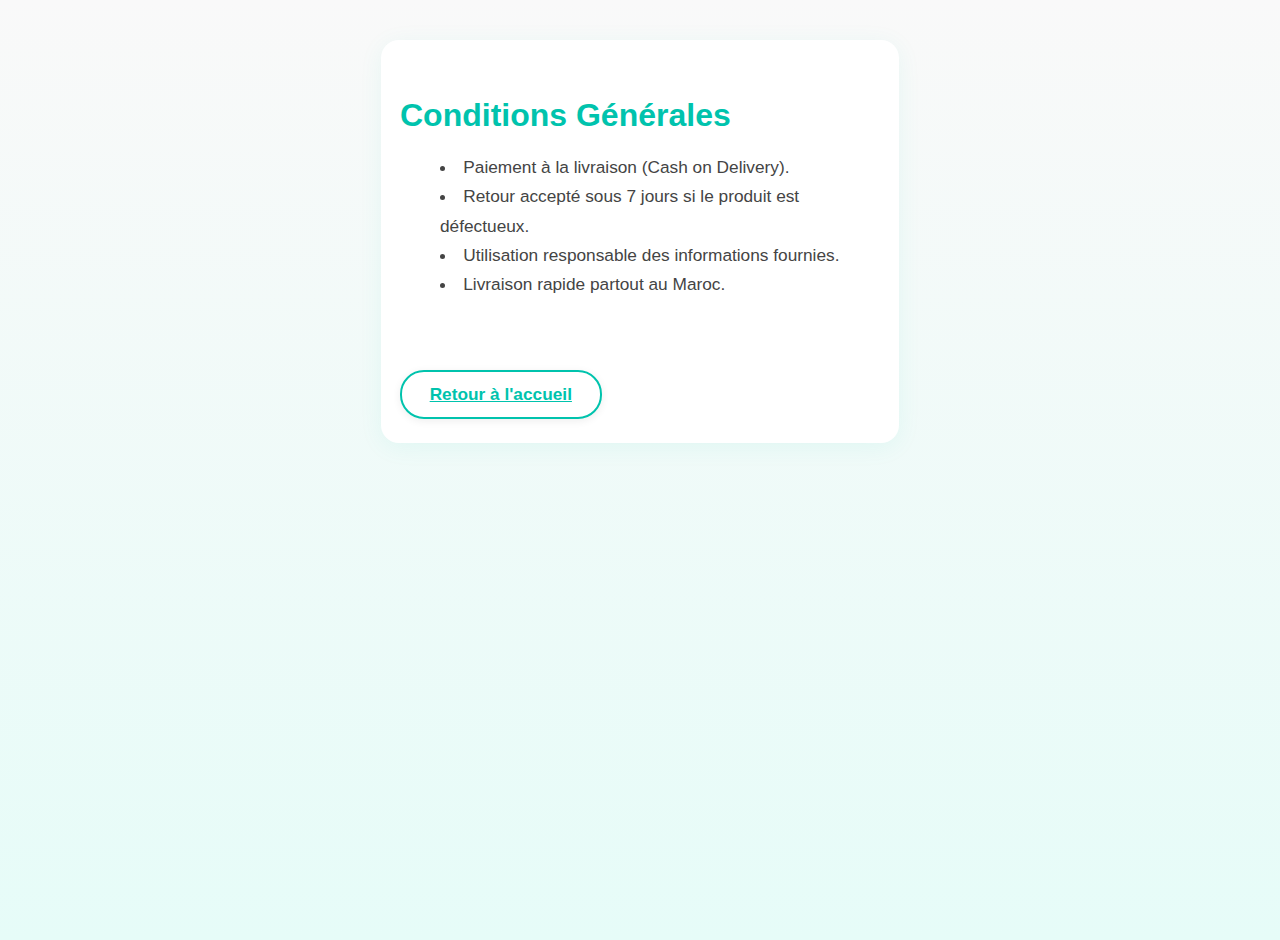
<file: conditions.html>
<!DOCTYPE html>
<html lang="fr">
<head>
  <meta charset="UTF-8">
  <meta name="viewport" content="width=device-width, initial-scale=1.0">
  <title>Conditions Générales</title>
  <link rel="stylesheet" href="style.css">
</head>
<body style="background:linear-gradient(180deg,#f9f9f9 0%,#e6fcf8 100%);min-height:100vh;margin:0;">
  <main style="max-width:480px;margin:2.5rem auto 0 auto;background:#fff;border-radius:18px;box-shadow:0 4px 24px rgba(0,195,173,0.07);padding:2.2rem 1.2rem 1.5rem 1.2rem;">
    <h1 style="color:#00c3ad;font-size:2rem;margin-bottom:1.2rem;">Conditions Générales</h1>
    <ul style="font-size:1.08rem;color:#444;line-height:1.7;list-style:disc inside;margin-bottom:2.2rem;">
      <li>Paiement à la livraison (Cash on Delivery).</li>
      <li>Retour accepté sous 7 jours si le produit est défectueux.</li>
      <li>Utilisation responsable des informations fournies.</li>
      <li>Livraison rapide partout au Maroc.</li>
    </ul>
    <a href="index.html" class="scroll-to-reviews" style="display:inline-block;margin-top:2.2rem;">Retour à l'accueil</a>
  </main>
</body>
</html>
</file>
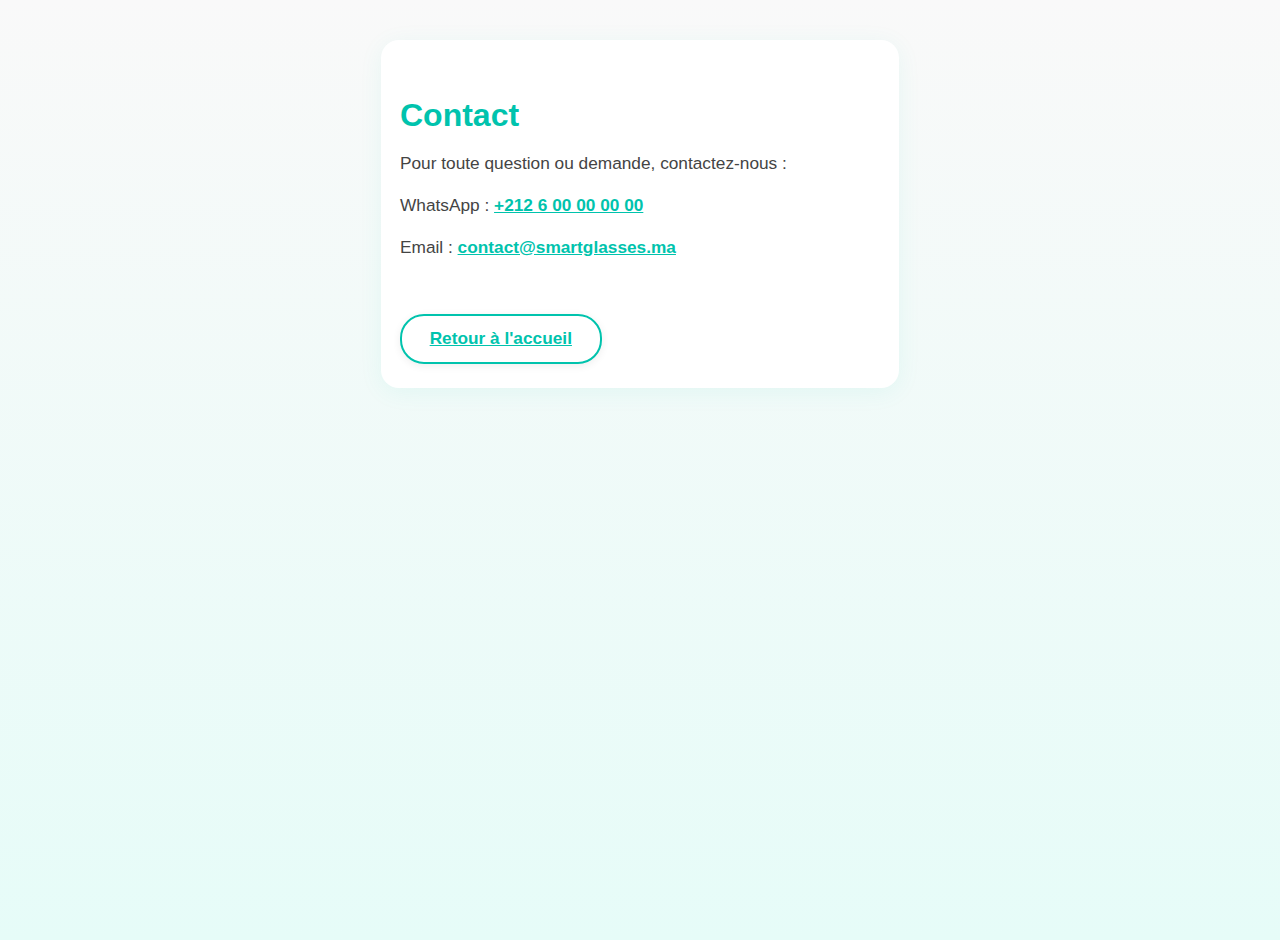
<file: contact.html>
<!DOCTYPE html>
<html lang="fr">
<head>
  <meta charset="UTF-8">
  <meta name="viewport" content="width=device-width, initial-scale=1.0">
  <title>Contact</title>
  <link rel="stylesheet" href="style.css">
</head>
<body style="background:linear-gradient(180deg,#f9f9f9 0%,#e6fcf8 100%);min-height:100vh;margin:0;">
  <main style="max-width:480px;margin:2.5rem auto 0 auto;background:#fff;border-radius:18px;box-shadow:0 4px 24px rgba(0,195,173,0.07);padding:2.2rem 1.2rem 1.5rem 1.2rem;">
    <h1 style="color:#00c3ad;font-size:2rem;margin-bottom:1.2rem;">Contact</h1>
    <p style="font-size:1.08rem;color:#444;">Pour toute question ou demande, contactez-nous :</p>
    <ul style="font-size:1.08rem;color:#444;line-height:1.7;list-style:none;padding:0;">
      <li style="margin-bottom:0.7em;">WhatsApp : <a href="https://wa.me/212600000000" target="_blank" style="color:#00c3ad;font-weight:600;">+212 6 00 00 00 00</a></li>
      <li>Email : <a href="mailto:contact@smartglasses.ma" style="color:#00c3ad;font-weight:600;">contact@smartglasses.ma</a></li>
    </ul>
    <a href="index.html" class="scroll-to-reviews" style="display:inline-block;margin-top:2.2rem;">Retour à l'accueil</a>
  </main>
</body>
</html>
</file>
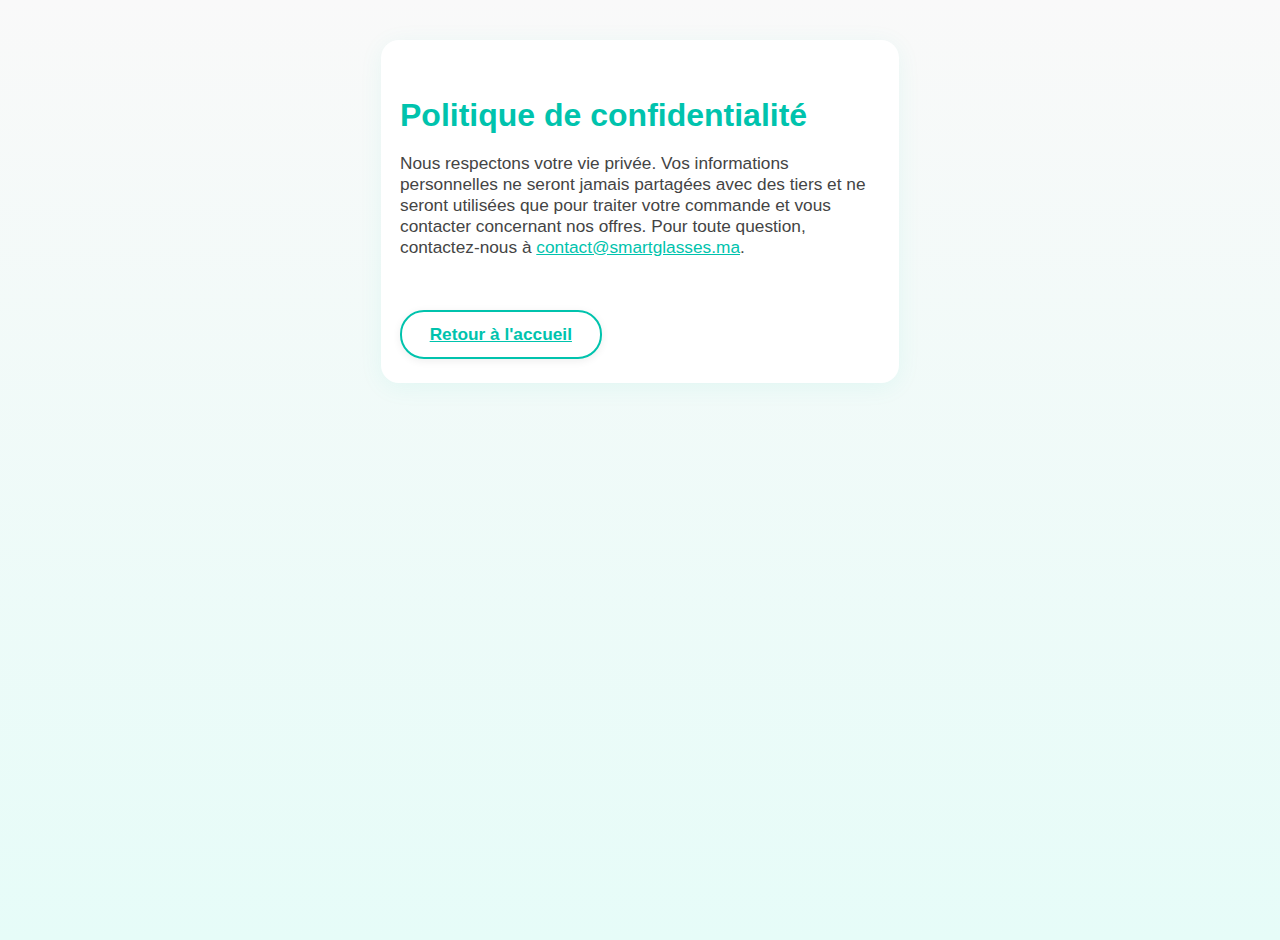
<file: privacy.html>
<!DOCTYPE html>
<html lang="fr">
<head>
  <meta charset="UTF-8">
  <meta name="viewport" content="width=device-width, initial-scale=1.0">
  <title>Politique de confidentialité</title>
  <link rel="stylesheet" href="style.css">
</head>
<body style="background:linear-gradient(180deg,#f9f9f9 0%,#e6fcf8 100%);min-height:100vh;margin:0;">
  <main style="max-width:480px;margin:2.5rem auto 0 auto;background:#fff;border-radius:18px;box-shadow:0 4px 24px rgba(0,195,173,0.07);padding:2.2rem 1.2rem 1.5rem 1.2rem;">
    <h1 style="color:#00c3ad;font-size:2rem;margin-bottom:1.2rem;">Politique de confidentialité</h1>
    <p style="font-size:1.08rem;color:#444;">Nous respectons votre vie privée. Vos informations personnelles ne seront jamais partagées avec des tiers et ne seront utilisées que pour traiter votre commande et vous contacter concernant nos offres. Pour toute question, contactez-nous à <a href='mailto:contact@smartglasses.ma' style='color:#00c3ad;'>contact@smartglasses.ma</a>.</p>
    <a href="index.html" class="scroll-to-reviews" style="display:inline-block;margin-top:2.2rem;">Retour à l'accueil</a>
  </main>
</body>
</html>
</file>
<file: style.css>
@media (max-width: 900px) {
  .features-list {
    display: grid !important;
    grid-template-columns: repeat(2, 1fr) !important;
    gap: 1.1rem !important;
  }
  .feature {
    width: 98%;
    max-width: 180px;
    margin: 0 auto;
  }
}
/* Responsive stacking for reviews on mobile */
@media (max-width: 700px) {
  .review-list {
    flex-direction: column !important;
    gap: 1.2rem !important;
    align-items: center;
  }
  .review {
    max-width: 98vw;
    min-width: 0;
    width: 100%;
    margin: 0 auto;
    padding: 1.1rem 0.7rem;
    box-sizing: border-box;
  }
  .review-photo {
    margin-left: auto;
    margin-right: auto;
    display: block;
  }
  .review-header {
    flex-direction: column;
    align-items: flex-start;
    gap: 0.2em;
    margin-bottom: 0.3em;
  }
  .review span {
    flex-direction: row;
    justify-content: center;
    font-size: 0.98em;
  }
}
/* Star Ratings, Verified Badge, and Bold Key Phrases for Reviews */
.star-rating {
  color: #FFD700;
  font-size: 1.1em;
  margin-right: 8px;
  letter-spacing: 1px;
}
.verified-badge {
  background: #e6fff7;
  color: #00c3ad;
  font-weight: bold;
  border-radius: 6px;
  padding: 2px 8px;
  font-size: 0.95em;
  margin-left: 8px;
  vertical-align: middle;
}
.review-header {
  display: flex;
  align-items: center;
  margin-bottom: 4px;
}
.review p b {
  font-weight: bold;
  color: #222;
}
/* About section collapsible/progressive disclosure */
.about-list-collapsible {
  margin-bottom: 2.2em;
  padding-left: 0;
}
.about-list-collapsible li {
  margin-bottom: 1.1em;
  font-size: 1.08em;
  color: #00897b;
  font-weight: 500;
  list-style: none;
  background: #f9f9f9;
  border-radius: 10px;
  padding: 0.7em 1em 0.7em 1em;
  box-shadow: 0 1px 6px rgba(0,195,173,0.04);
  position: relative;
  display: flex;
  flex-direction: column;
  gap: 0.2em;
}
.about-more {
  color: #00c3ad;
  font-size: 0.98em;
  font-weight: 600;
  margin-left: 0.7em;
  cursor: pointer;
  text-decoration: underline dotted;
  transition: color 0.2s;
}
.about-more.active {
  color: #d32f2f;
}
.about-detail {
  display: none;
  margin-top: 0.5em;
  color: #444;
  font-size: 0.98em;
  background: #e6fcf8;
  border-radius: 7px;
  padding: 0.7em 1em;
  box-shadow: 0 1px 4px rgba(0,195,173,0.04);
}
.about-detail.open {
  display: block;
  animation: fadein-nudge 0.4s;
}
@media (max-width: 600px) {
  .about-list-collapsible li {
    font-size: 1em;
    padding: 0.7em 0.7em 0.7em 0.7em;
  }
  .about-detail {
    font-size: 0.95em;
    padding: 0.7em 0.7em;
  }
}
/* About section comparison table */
.about-compare-container {
  margin: 2em 0 1.5em 0;
  text-align: center;
}
.about-compare-title {
  color: #00c3ad;
  font-size: 1.13em;
  font-weight: 700;
  margin-bottom: 0.7em;
}
.about-compare-table {
  width: 100%;
  max-width: 420px;
  margin: 0 auto;
  border-collapse: separate;
  border-spacing: 0;
  background: #fff;
  border-radius: 12px;
  box-shadow: 0 2px 8px rgba(0,195,173,0.07);
  overflow: hidden;
  font-size: 1.01em;
}
.about-compare-table th, .about-compare-table td {
  padding: 0.7em 0.5em;
  text-align: center;
}
.about-compare-table th {
  background: #e6fcf8;
  color: #00c3ad;
  font-size: 1.05em;
  font-weight: 700;
}
.about-compare-table tr:not(:last-child) td {
  border-bottom: 1px solid #e6fcf8;
}
.about-compare-table td {
  color: #00897b;
  vertical-align: middle;
  font-weight: 600;
}
.about-compare-table .yes {
  color: #00c3ad;
  font-size: 1.2em;
}
.about-compare-table .no {
  color: #d32f2f;
  font-size: 1.2em;
}
/* About section animated progress bar */
.about-progress-bar-container {
  background: #e6fcf8;
  border-radius: 12px;
  box-shadow: 0 2px 8px rgba(0,195,173,0.07);
  padding: 1.1em 1em 1.3em 1em;
  margin-bottom: 1.5em;
  max-width: 420px;
  margin-left: auto;
  margin-right: auto;
  text-align: left;
}
.about-progress-labels {
  display: flex;
  justify-content: space-between;
  align-items: center;
  margin-bottom: 0.3em;
}
.about-progress-title {
  color: #00c3ad;
  font-weight: 700;
  font-size: 1.08em;
}
.about-progress-value {
  color: #00897b;
  font-weight: 700;
  font-size: 1.08em;
}
.about-progress-bar-bg {
  width: 100%;
  height: 16px;
  background: #fff;
  border-radius: 8px;
  overflow: hidden;
  box-shadow: 0 1px 4px rgba(0,195,173,0.06);
  margin-bottom: 0.5em;
}
.about-progress-bar {
  height: 100%;
  width: 0%;
  background: linear-gradient(90deg, #00c3ad 60%, #ffb300 100%);
  border-radius: 8px;
  transition: width 1.2s cubic-bezier(.4,0,.2,1);
}
.about-progress-note {
  color: #d32f2f;
  font-size: 0.98em;
  font-weight: 600;
  margin-top: 0.2em;
  text-align: center;
}
/* Table commandes tactiles */
.commandes-table {
  width: 100%;
  max-width: 700px;
  margin: 0 auto;
  border-collapse: separate;
  border-spacing: 0;
  background: #fff;
  border-radius: 14px;
  box-shadow: 0 2px 12px rgba(0,195,173,0.07);
  overflow: hidden;
  font-size: 1.04em;
}
.commandes-table caption {
  caption-side: top;
  padding-bottom: 0.7em;
  font-weight: 600;
  color: #00c3ad;
  font-size: 1.13em;
}
.commandes-table th, .commandes-table td {
  padding: 0.95em 0.7em;
  text-align: left;
}
.commandes-table th {
  background: #e6fcf8;
  color: #00c3ad;
  font-size: 1.08em;
  font-weight: 700;
  border-bottom: 2px solid #00c3ad22;
}
.commandes-table tr:not(:last-child) td {
  border-bottom: 1px solid #e6fcf8;
}
.commandes-table td {
  color: #00897b;
  vertical-align: top;
}
.commandes-table .cmd {
  background: #e6fcf8;
  color: #00c3ad;
  border-radius: 7px;
  padding: 0.18em 0.5em;
  font-weight: 600;
  font-size: 0.98em;
  display: inline-block;
}
.btn-commandes {
  background: #00c3ad;
  color: #fff;
  font-weight: 700;
  padding: 0.8em 1.6em;
  border: none;
  border-radius: 8px;
  font-size: 1.08em;
  box-shadow: 0 2px 8px rgba(0,195,173,0.10);
  cursor: pointer;
  transition: background 0.2s;
}
.btn-commandes:hover {
  background: #009e8e;
}
@media (max-width: 600px) {
  .commandes-table th, .commandes-table td {
    padding: 0.7em 0.3em;
    font-size: 0.98em;
  }
}
@keyframes fadein-nudge {
  from { opacity: 0; transform: translateY(30px) scale(0.98); }
  to { opacity: 1; transform: translateY(0) scale(1); }
}
/* Micro-animations for fade-in */
.fade-in {
  opacity: 0;
  transform: translateY(24px);
  transition: opacity 0.7s cubic-bezier(.4,0,.2,1), transform 0.7s cubic-bezier(.4,0,.2,1);
}
.fade-in.visible {
  opacity: 1;
  transform: none;
}
/* Button hover animation */
.cod-form button[type="submit"], .scroll-to-reviews, .sticky-order-btn, .sticky-wa-btn {
  transition: background 0.2s, color 0.2s, box-shadow 0.2s, transform 0.18s;
}
.cod-form button[type="submit"]:hover, .scroll-to-reviews:hover, .sticky-order-btn:hover, .sticky-wa-btn:hover {
  box-shadow: 0 4px 18px rgba(0,195,173,0.13);
  transform: translateY(-2px) scale(1.04);
}
/* Live Counter Bar */
.live-counter-bar {
  position: fixed;
  top: 0;
  left: 0;
  right: 0;
  background: #00c3ad;
  color: #fff;
  font-weight: 700;
  font-size: 1.04rem;
  text-align: center;
  padding: 0.5em 0;
  z-index: 200;
  box-shadow: 0 2px 8px rgba(0,0,0,0.08);
  letter-spacing: 0.01em;
  min-height: 32px;
}
/* Reserve space for offer nudge to avoid layout shift */
#offer-nudge {
  min-height: 56px;
}
/* Floating Trust Badge */
.trust-badge {
  position: fixed;
  left: 18px;
  bottom: 90px;
  background: #fff;
  color: #00c3ad;
  border-radius: 24px;
  box-shadow: 0 2px 8px rgba(0,0,0,0.10);
  padding: 0.5em 1.2em 0.5em 0.7em;
  font-size: 1.01rem;
  font-weight: 700;
  display: flex;
  align-items: center;
  z-index: 130;
  border: 2px solid #e6fcf8;
  transition: box-shadow 0.2s, transform 0.2s;
}
.trust-badge:hover {
  box-shadow: 0 4px 16px rgba(0,0,0,0.18);
  transform: scale(1.04);
}
@media (min-width: 700px) {
  .trust-badge {
    bottom: 32px;
    left: 32px;
    font-size: 1.08rem;
  }
}
.faq-question {
  width: 100%;
  background: #e6fcf8;
  color: #00c3ad;
  border: none;
  border-radius: 8px;
  font-size: 1.05rem;
  font-weight: 700;
  text-align: left;
  padding: 0.7em 1em;
  margin-bottom: 0.2em;
  cursor: pointer;
  transition: background 0.2s, color 0.2s;
  outline: none;
  position: relative;
}
.faq-question::after {
  content: '\25BC';
  position: absolute;
  right: 1em;
  top: 50%;
  transform: translateY(-50%) rotate(0deg);
  transition: transform 0.2s;
}
.faq-question.active::after {
  transform: translateY(-50%) rotate(180deg);
}
.faq-answer {
  max-height: 0;
  overflow: hidden;
  background: #f2f2f2;
  border-radius: 0 0 8px 8px;
  padding: 0 1em;
  font-size: 0.98rem;
  color: #222;
  transition: max-height 0.3s ease, padding 0.3s;
  min-height: 32px;
}
.faq-item.open .faq-answer {
  max-height: 120px;
  padding: 0.7em 1em 1em 1em;
}
/* Sticky Order Bar (Mobile) */
.sticky-order-bar {
  display: flex;
  justify-content: stretch;
  align-items: center;
  position: fixed;
  left: 0;
  right: 0;
  bottom: 0;
  background: #fff;
  box-shadow: 0 -2px 12px rgba(0,0,0,0.10);
  padding: 0.6em 1.1em 0.6em 1.1em;
  z-index: 120;
  border-top-left-radius: 16px;
  border-top-right-radius: 16px;
  gap: 1em;
  min-height: 64px;
}
.sticky-order-btn {
  background: #00c3ad;
  color: #fff;
  border: none;
  border-radius: 24px;
  font-size: 1.08rem;
  font-weight: 700;
  padding: 0.7em 1.5em;
  cursor: pointer;
  box-shadow: 0 2px 8px rgba(0,0,0,0.07);
  transition: background 0.2s;
  flex: 1 1 0;
  min-width: 0;
}
.sticky-order-btn:hover {
  background: #009e8e;
}
.sticky-wa-btn {
  background: #25d366;
  color: #fff;
  border: none;
  border-radius: 24px;
  font-size: 1.08rem;
  font-weight: 700;
  padding: 0.7em 1.5em;
  cursor: pointer;
  box-shadow: 0 2px 8px rgba(0,0,0,0.07);
  display: flex;
  align-items: center;
  gap: 0.6em;
  transition: background 0.2s, box-shadow 0.2s, transform 0.2s;
  text-decoration: none;
  flex: 1 1 0;
  min-width: 0;
  justify-content: center;
}
.sticky-wa-btn:hover {
  background: #1da851;
  box-shadow: 0 4px 16px rgba(0,0,0,0.18);
  transform: scale(1.07);
}
.sticky-wa-btn img {
  width: 22px;
  height: 22px;
  display: inline-block;
}
@media (min-width: 700px) {
  .sticky-order-bar {
    display: none;
  }
}
/* Scroll to Reviews Button */
.scroll-to-reviews {
  display: inline-block;
  margin: 1.1rem auto 0 auto;
  background: #fff;
  color: #00c3ad;
  border: 2px solid #00c3ad;
  border-radius: 24px;
  font-size: 1.08rem;
  font-weight: 700;
  padding: 0.7em 1.6em;
  cursor: pointer;
  box-shadow: 0 2px 8px rgba(0,0,0,0.07);
  transition: background 0.2s, color 0.2s;
}
.scroll-to-reviews:hover {
  background: #00c3ad;
  color: #fff;
}
body {
  font-family: 'Poppins', 'Montserrat', 'Roboto', 'Helvetica Neue', Helvetica, Arial, sans-serif;
  margin: 0;
  padding: 0;
  background: linear-gradient(180deg, #f9f9f9 0%, #e6fcf8 100%);
  min-height: 100vh;
  color: #222;
}
/* Hero Section */
.hero {
  background: none;
  padding: 2.2rem 1rem 1.2rem 1rem;
  display: flex;
  flex-direction: column;
  align-items: center;
  text-align: center;
  position: relative;
  overflow: hidden;
}
.highlight {
  color: #00c3ad;
  background: #e6fcf8;
  border-radius: 6px;
  padding: 0 0.4em;
  font-weight: 700;
}
.promo-badge {
  display: inline-block;
  background: #ffb300;
  color: #fff;
  font-weight: 700;
  padding: 0.5em 1.2em;
  border-radius: 20px;
  font-size: 1.08rem;
  box-shadow: 0 2px 8px rgba(0,0,0,0.08);
  margin-bottom: 1.1rem;
  margin-top: 1.7rem;
  z-index: 2;
}
.hero-content {
  max-width: 420px;
  background: #fff;
  border-radius: 18px;
  box-shadow: 0 4px 24px rgba(0,195,173,0.07);
  padding: 2.2rem 1.2rem 1.5rem 1.2rem;
  margin-bottom: 1.2rem;
  margin-left: auto;
  margin-right: auto;
}
.hero > h1 {
  font-size: 2.2rem;
  margin-bottom: 0.5rem;
  font-weight: 700;
  letter-spacing: -0.5px;
  text-align: center;
  margin-top: 2.7rem;
}
.hero-desc {
  font-size: 1.13rem;
  margin-bottom: 1.5rem;
  color: #444;
  text-align: center;
  max-width: 600px;
  margin-left: auto;
  margin-right: auto;
}
.hero h1 {
  font-size: 2.2rem;
  margin-bottom: 0.5rem;
  font-weight: 700;
  letter-spacing: -0.5px;
}
.hero p {
  font-size: 1.13rem;
  margin-bottom: 1.5rem;
  color: #444;
}
.cod-form {
  background: #f9f9f9;
  border-radius: 14px;
  box-shadow: 0 2px 12px rgba(0,195,173,0.07);
  padding: 1.3rem 1.1rem 1.1rem 1.1rem;
  display: flex;
  flex-direction: column;
  gap: 0.7rem;
  margin-bottom: 1.5rem;
  position: relative;
  border: 1.5px solid #e6fcf8;
}
.variant-toggle {
  display: flex;
  gap: 1.2rem;
  justify-content: center;
  margin-bottom: 0.5rem;
}
.variant-toggle input[type="radio"] {
  display: none;
}
.variant-toggle label {
  background: #f2f2f2;
  color: #00c3ad;
  border-radius: 8px;
  padding: 0.5em 1.2em;
  font-weight: 600;
  cursor: pointer;
  border: 2px solid transparent;
  transition: background 0.2s, border 0.2s;
}
.variant-toggle input[type="radio"]:checked + label {
  background: #00c3ad;
  color: #fff;
  border: 2px solid #00c3ad;
}
.secure-order {
  margin-top: 0.5rem;
  color: #00c3ad;
  font-size: 0.98rem;
  display: flex;
  align-items: center;
  justify-content: center;
  gap: 0.4em;
  font-weight: 600;
  text-align: center;
}
.secure-order span {
  font-size: 1.2em;
}
.cod-form label {
  font-weight: 600;
  margin-bottom: 0.2rem;
}
.cod-form select, .cod-form input {
  padding: 0.7rem;
  border: 2px solid #00c3ad;
  border-radius: 7px;
  font-size: 1rem;
  background: #fff;
  transition: border-color 0.2s, box-shadow 0.2s;
}
.cod-form select:focus, .cod-form input:focus {
  border-color: #ffb300;
  box-shadow: 0 0 0 2px #ffe0b2;
  outline: none;
}
.cod-form button {
  background: #00c3ad;
  color: #fff;
  border: none;
  border-radius: 7px;
  padding: 0.9rem;
  font-size: 1.1rem;
  font-weight: 700;
  cursor: pointer;
  transition: background 0.2s;
}
.cod-form button:hover {
  background: #009e8e;
}
.hero-img-container {
  aspect-ratio: 1 / 1;
  width: 100%;
  max-width: 420px;
  margin: 1.5rem auto 0 auto;
  border-radius: 18px;
  overflow: hidden;
  box-shadow: 0 6px 32px rgba(0,195,173,0.10);
  background: #f2f2f2;
  display: flex;
  align-items: center;
  justify-content: center;
}
.hero-img {
  width: 100%;
  height: 100%;
  object-fit: cover;
  border-radius: 0;
  display: block;
}
@media (min-width: 900px) {
  .hero-img-container {
    margin: 0 0 0 0;
  }
}
.features {
  background: #fff;
  padding: 2rem 1rem 1rem 1rem;
  text-align: center;
}
.features h2 {
  font-size: 1.5rem;
  margin-bottom: 1.2rem;
  font-family: 'Roboto', 'Montserrat', Arial, sans-serif;
}
.features-list {
  display: flex;
  flex-wrap: wrap;
  justify-content: center;
  gap: 1.2rem;
}
.feature {
  background: #f2f2f2;
  border-radius: 10px;
  padding: 1rem;
  width: 140px;
  display: flex;
  flex-direction: column;
  align-items: center;
}
.feature img {
  width: 48px;
  margin-bottom: 0.5rem;
}
.reviews {
  background: #f9f9f9;
  padding: 2rem 1rem 1rem 1rem;
  text-align: center;
}
.reviews h2 {
  font-size: 1.4rem;
  margin-bottom: 1rem;
}
.review-list {
  display: flex;
  flex-direction: column;
  gap: 1rem;
  align-items: center;
}
.review {
  background: #fff;
  border-radius: 10px;
  padding: 1rem 1.2rem;
  max-width: 320px;
  box-shadow: 0 1px 6px rgba(0,0,0,0.04);
  min-height: 110px;
}
.review span {
  display: flex;
  align-items: center;
  gap: 0.4em;
  margin-top: 0.5rem;
  color: #00c3ad;
  font-weight: 600;
}
.faq {
  background: #fff;
  padding: 2rem 1rem 1rem 1rem;
  text-align: center;
}
.faq h2 {
  font-size: 1.3rem;
  margin-bottom: 1rem;
}
.faq-list {
  display: flex;
  flex-direction: column;
  gap: 1rem;
  align-items: center;
}
.faq-item {
  background: #f2f2f2;
  border-radius: 10px;
  padding: 1rem 1.2rem;
  max-width: 340px;
  text-align: left;
}
.faq-item h3 {
  margin: 0 0 0.3rem 0;
  font-size: 1.05rem;
  color: #00c3ad;
}
footer {
  background: #00c3ad;
  color: #fff;
  text-align: center;
  padding: 1.2rem 0 7.5rem 0;
  font-size: 1rem;
  margin-top: 2rem;
}
.footer-links {
  margin-bottom: 0.5rem;
}
.footer-links a {
  color: #fff;
  text-decoration: underline;
  margin: 0 0.3em;
  font-size: 0.98em;
  opacity: 0.85;
  transition: opacity 0.2s;
}
.footer-links a:hover {
  opacity: 1;
}
/* Accessibility contrast improvements */
.price-box span[style*="text-decoration:line-through"],
.price-box .compare-at {
  color: #444 !important;
}
.faq-question {
  color: #00897b;
}
.feature p {
  color: #00897b;
}
/* Nos engagements section */
.engagements {
  background: #fff;
  border-radius: 18px;
  box-shadow: 0 4px 24px rgba(0,195,173,0.07);
  max-width: 420px;
  margin: 2.5rem auto 2rem auto;
  padding: 2.2rem 1.2rem 1.5rem 1.2rem;
  text-align: center;
}
.engagements-title {
  color: #00c3ad;
  font-size: 1.4rem;
  margin-bottom: 1.1rem;
  font-weight: 700;
}
.engagements-list {
  list-style: none;
  padding: 0;
  margin: 0;
}
.engagements-list li {
  font-size: 1.08rem;
  color: #00897b;
  margin-bottom: 0.7em;
  font-weight: 600;
  display: flex;
  align-items: center;
  gap: 0.5em;
}
.engagements-list li::before {
  content: '✔';
  color: #00c3ad;
  font-size: 1.1em;
}
.stock-badge {
  display: inline-block;
  background: #ffb300;
  color: #fff;
  font-size: 0.98em;
  font-weight: 700;
  border-radius: 8px;
  padding: 0.1em 0.7em;
  margin-left: 0.5em;
  letter-spacing: 0.01em;
  vertical-align: middle;
}
#stock-micro-msg {
  color: #d32f2f;
  font-size: 0.98em;
  font-weight: 600;
  text-align: center;
  margin-top: 0.3em;
}
@media (min-width: 900px) {
  body {
    font-size: 1.08rem;
  }
  .hero {
    flex-direction: row;
    justify-content: center;
    align-items: flex-start;
    text-align: left;
    min-height: 520px;
    max-width: 1200px;
    margin: 0 auto 2.5rem auto;
    padding: 3.5rem 2rem 2.5rem 2rem;
    gap: 3.5rem;
  }
  .hero-content {
    max-width: 440px;
    margin-right: 0;
    margin-left: 0;
    box-shadow: 0 6px 32px rgba(0,195,173,0.10);
    padding: 2.7rem 2.2rem 2.2rem 2.2rem;
  }
  .hero > h1 {
    text-align: left;
    margin-left: 0;
    margin-right: 0;
    font-size: 2.7rem;
    margin-bottom: 0.7rem;
    margin-top: 3.5rem;
  }
  .hero-desc {
    text-align: left;
    font-size: 1.22rem;
    margin-bottom: 2.2rem;
    max-width: 700px;
    margin-left: 0;
  }
  .hero-img {
    max-width: 420px;
    margin: 0 0 0 0;
    box-shadow: 0 6px 32px rgba(0,195,173,0.10);
    border-radius: 18px;
  }
  .variant-grid {
    max-width: 320px !important;
    gap: 1em !important;
  }
  .features {
    max-width: 1200px;
    margin: 0 auto 2.5rem auto;
    padding: 3rem 2rem 2rem 2rem;
  }
  .features-list {
    flex-wrap: nowrap;
    gap: 2.2rem;
    justify-content: space-between;
  }
  .feature {
    width: 180px;
    padding: 1.5rem 1rem;
    transition: transform 0.18s, box-shadow 0.18s;
  }
  .feature:hover {
    transform: translateY(-8px) scale(1.04);
    box-shadow: 0 4px 24px rgba(0,195,173,0.13);
  }
  .reviews {
    max-width: 1200px;
    margin: 0 auto 2.5rem auto;
    padding: 3rem 2rem 2rem 2rem;
  }
  .review-list {
    flex-direction: row;
    gap: 2.2rem;
    justify-content: center;
  }
  .review {
    max-width: 340px;
    min-width: 260px;
    transition: transform 0.18s, box-shadow 0.18s;
  }
  .review:hover {
    transform: translateY(-8px) scale(1.04);
    box-shadow: 0 4px 24px rgba(0,195,173,0.13);
  }
  .faq {
    max-width: 1200px;
    margin: 0 auto 2.5rem auto;
    padding: 3rem 2rem 2rem 2rem;
  }
  .faq-list {
    flex-direction: row;
    gap: 2.2rem;
    justify-content: center;
  }
  .faq-item {
    max-width: 340px;
    min-width: 260px;
    transition: transform 0.18s, box-shadow 0.18s;
  }
  .faq-item:hover {
    transform: translateY(-8px) scale(1.04);
    box-shadow: 0 4px 24px rgba(0,195,173,0.13);
  }
  footer {
    max-width: 1200px;
    margin: 0 auto;
    padding: 2.2rem 0 3.5rem 0;
    font-size: 1.08rem;
  }
  .footer-links {
    display: flex;
    justify-content: center;
    gap: 2.2em;
    margin-bottom: 1.2rem;
  }
  .footer-links a {
    font-size: 1.08em;
    opacity: 0.92;
  }
  .footer-links a:hover {
    opacity: 1;
    text-decoration: underline wavy #fff 2px;
  }
  .trust-badge {
    left: 48px;
    bottom: 48px;
    font-size: 1.13rem;
    padding: 0.7em 1.5em;
    border-radius: 16px;
    box-shadow: 0 4px 24px rgba(0,195,173,0.13);
  }
}
.variant-grid img {
  aspect-ratio: 1 / 1;
  object-fit: cover;
  width: 100%;
  height: auto;
  border-radius: 10px;
  background: #f2f2f2;
}
#stock-indicator {
  color: #d32f2f;
  font-weight: 700;
  font-size: 1.13em;
  margin-bottom: 0.7em;
  margin-top: 0.2em;
  text-align: center;
  background: #fff3e0;
  border-radius: 8px;
  padding: 0.4em 0.8em;
  display: inline-block;
  box-shadow: 0 2px 8px rgba(255,179,0,0.07);
  letter-spacing: 0.01em;
}
.hero > h1,
.hero-desc,
.promo-badge {
  text-align: center;
  margin-left: auto;
  margin-right: auto;
}
/* Mobile hero vertical spacing */
.hero > h1 {
  margin-top: 2.7rem;
  margin-bottom: 0.7rem;
}
.promo-badge {
  margin-bottom: 1.2rem;
  margin-top: 0.7rem;
}
.hero-desc {
  margin-bottom: 1.3rem;
}
.hero-content {
  margin-bottom: 1.7rem;
  padding-top: 1.5rem;
  padding-bottom: 1.5rem;
}
.engagements {
  margin-top: 2.2rem;
  margin-bottom: 2.2rem;
  padding-top: 1.7rem;
  padding-bottom: 1.7rem;
}
.features {
  margin-top: 2.2rem;
  margin-bottom: 2.2rem;
}
.reviews {
  margin-top: 2.2rem;
  margin-bottom: 2.2rem;
}
.faq {
  margin-top: 2.2rem;
  margin-bottom: 2.2rem;
}
footer {
  margin-top: 2.2rem;
}
.about-product {
  background: #fff;
  border-radius: 18px;
  box-shadow: 0 4px 24px rgba(0,195,173,0.07);
  max-width: 420px;
  margin: 2.5rem auto 2rem auto;
  padding: 2.2rem 1.2rem 1.5rem 1.2rem;
  text-align: center;
}
.about-title {
  color: #00c3ad;
  font-size: 1.4rem;
  margin-bottom: 1.1rem;
  font-weight: 700;
  text-align: center;
}
.about-list {
  list-style: disc inside;
  padding: 0;
  margin: 0;
}
.about-list li {
  font-size: 1.08rem;
  color: #00897b;
  margin-bottom: 0.7em;
  font-weight: 500;
}
@media (min-width: 900px) {
  .hero > h1 {
    margin-top: 3.5rem;
    margin-bottom: 0.7rem;
  }
  .promo-badge {
    margin-bottom: 1.7rem;
    margin-top: 1.7rem;
  }
  .hero-content {
    margin-bottom: 0;
    padding-top: 2.7rem;
    padding-bottom: 2.2rem;
  }
  .engagements {
    margin-top: 2.5rem;
    margin-bottom: 2.5rem;
    padding-top: 2.2rem;
    padding-bottom: 2.2rem;
  }
  .features, .reviews, .faq {
    margin-top: 2.5rem;
    margin-bottom: 2.5rem;
  }
  footer {
    margin-top: 2.5rem;
  }
}
</file>
